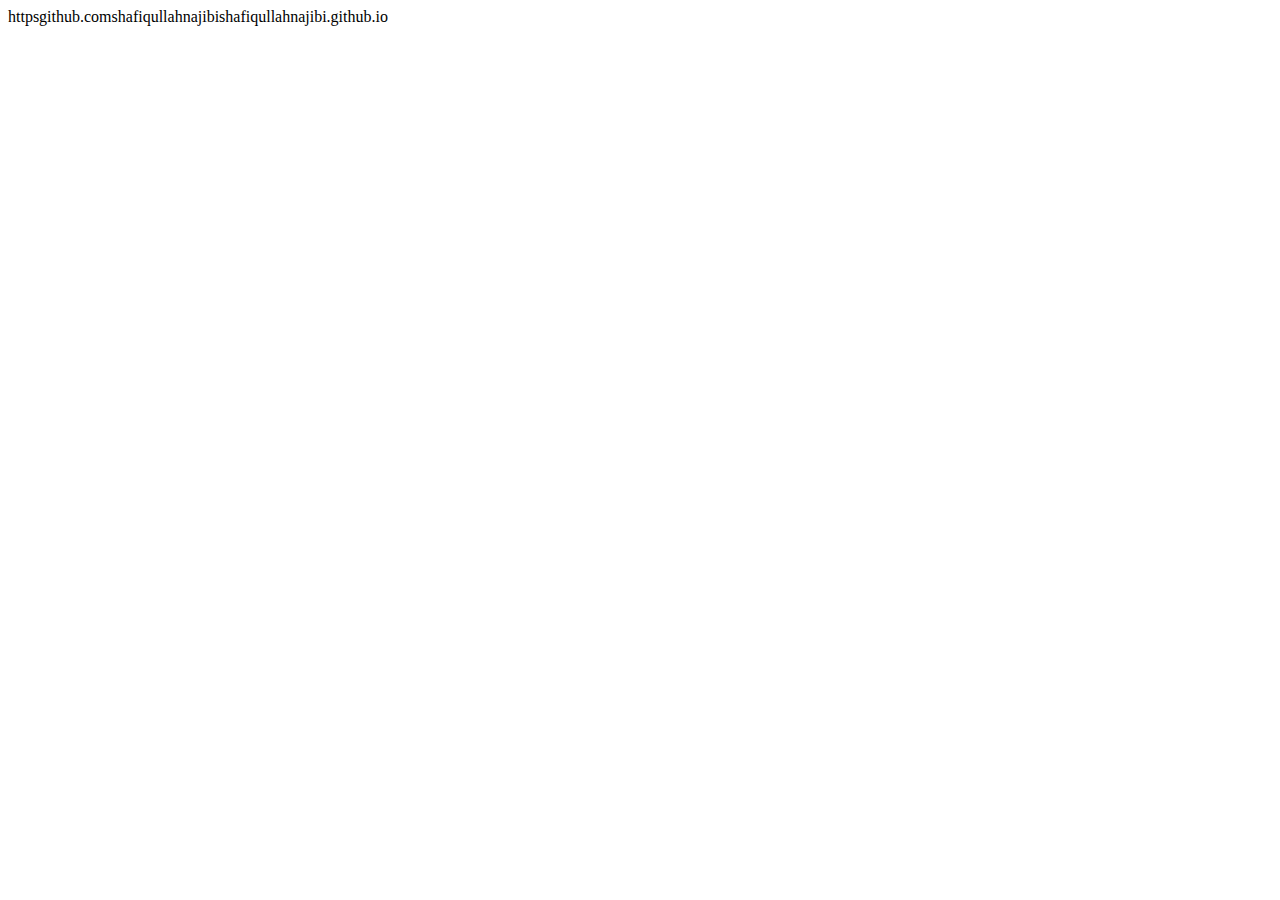
<file: index.html>
<!DOCTYPE html>
<html lang="en">
<head>
    <meta charset="UTF-8">
    <meta name="viewport" content="width=device-width, initial-scale=1.0">
    <title>Document</title>
</head>
<body>
    httpsgithub.comshafiqullahnajibishafiqullahnajibi.github.io
</body>
</html>
</file>
